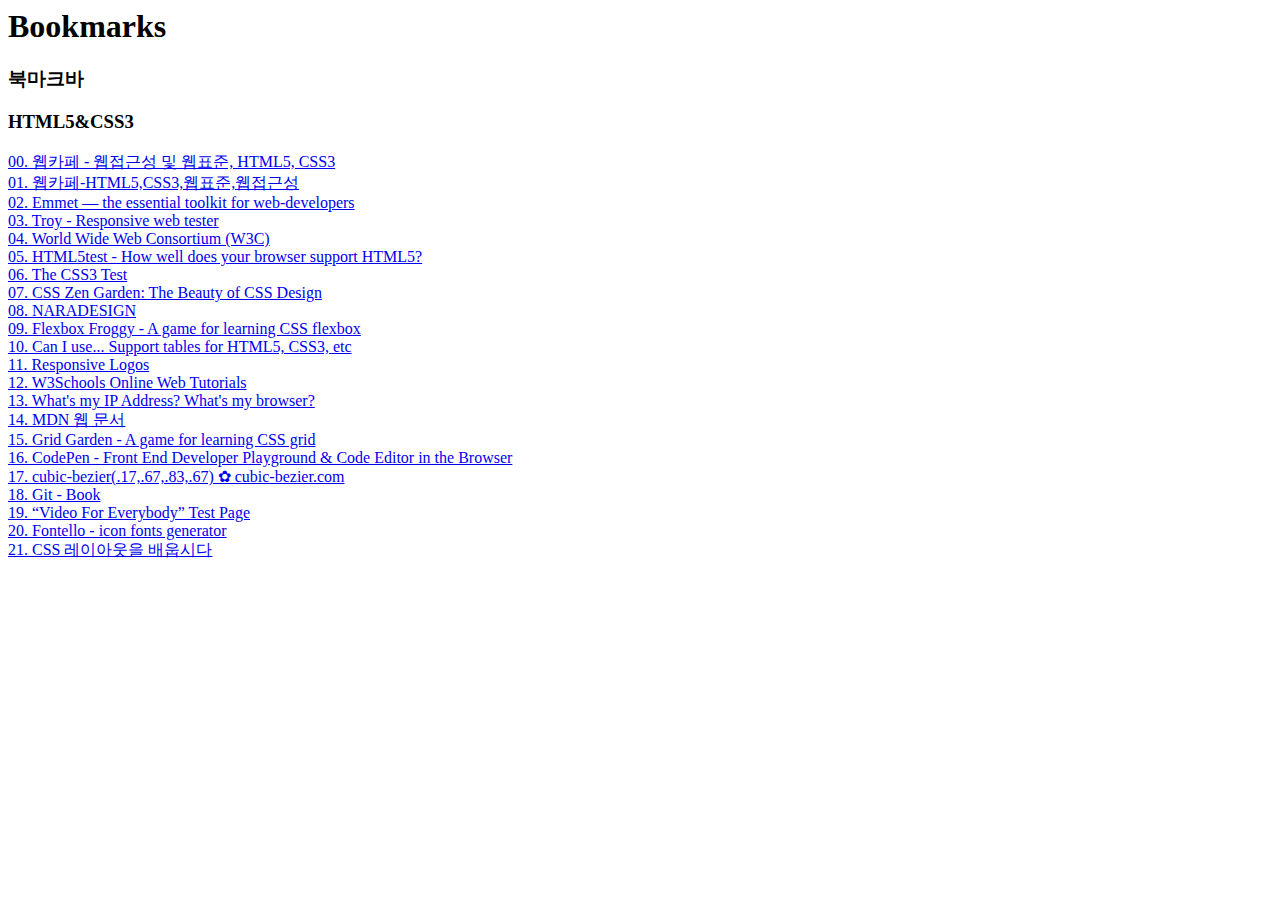
<file: bookmarks.html>
<!DOCTYPE NETSCAPE-Bookmark-file-1>
<!-- This is an automatically generated file.
     It will be read and overwritten.
     DO NOT EDIT! -->
<META HTTP-EQUIV="Content-Type" CONTENT="text/html; charset=UTF-8">
<TITLE>Bookmarks</TITLE>
<H1>Bookmarks</H1>
<DL><p>
    <DT><H3 ADD_DATE="1511744597" LAST_MODIFIED="1511745248" PERSONAL_TOOLBAR_FOLDER="true">북마크바</H3>
    <DL><p>
        <DT><H3 ADD_DATE="1511745182" LAST_MODIFIED="1512098220">HTML5&amp;CSS3</H3>
        <DL><p>
            <DT><A HREF="https://seulbi.github.io/" ADD_DATE="1511746199" ICON="[data-uri]">00. 웹카페 - 웹접근성 및 웹표준, HTML5, CSS3</A>
            <DT><A HREF="https://seulbinim.github.io/" ADD_DATE="1511745248" ICON="[data-uri]">01. 웹카페-HTML5,CSS3,웹표준,웹접근성</A>
            <DT><A HREF="https://emmet.io/" ADD_DATE="1511745297" ICON="[data-uri]">02. Emmet — the essential toolkit for web-developers</A>
            <DT><A HREF="http://troy.labs.daum.net/" ADD_DATE="1511750260" ICON="[data-uri]">03. Troy - Responsive web tester</A>
            <DT><A HREF="https://www.w3.org/" ADD_DATE="1511755486" ICON="[data-uri]">04. World Wide Web Consortium (W3C)</A>
            <DT><A HREF="http://html5test.com/" ADD_DATE="1511755881" ICON="[data-uri]">05. HTML5test - How well does your browser support HTML5?</A>
            <DT><A HREF="http://css3test.com/" ADD_DATE="1511756108" ICON="[data-uri]">06. The CSS3 Test</A>
            <DT><A HREF="http://csszengarden.com/" ADD_DATE="1511756350" ICON="[data-uri]">07. CSS Zen Garden: The Beauty of CSS Design</A>
            <DT><A HREF="http://naradesign.net/wp/" ADD_DATE="1511761179" ICON="[data-uri]">08. NARADESIGN</A>
            <DT><A HREF="http://flexboxfroggy.com/" ADD_DATE="1511764382" ICON="[data-uri]">09. Flexbox Froggy - A game for learning CSS flexbox</A>
            <DT><A HREF="https://caniuse.com/" ADD_DATE="1511829650" ICON="[data-uri]">10. Can I use... Support tables for HTML5, CSS3, etc</A>
            <DT><A HREF="http://responsivelogos.co.uk/" ADD_DATE="1511830739" ICON="[data-uri]">11. Responsive Logos</A>
            <DT><A HREF="https://www.w3schools.com/" ADD_DATE="1511831116" ICON="[data-uri]">12. W3Schools Online Web Tutorials</A>
            <DT><A HREF="https://bestvpn.org/whats-my-ip/" ADD_DATE="1511843078">13. What&#39;s my IP Address? What&#39;s my browser?</A>
            <DT><A HREF="https://developer.mozilla.org/ko/" ADD_DATE="1511843933" ICON="[data-uri]">14. MDN 웹 문서</A>
            <DT><A HREF="http://cssgridgarden.com/" ADD_DATE="1511850606" ICON="[data-uri]">15. Grid Garden - A game for learning CSS grid</A>
            <DT><A HREF="https://codepen.io/" ADD_DATE="1511932703" ICON="[data-uri]">16. CodePen - Front End Developer Playground &amp; Code Editor in the Browser</A>
            <DT><A HREF="http://cubic-bezier.com/#.17,.67,.83,.67" ADD_DATE="1511938573" ICON="[data-uri]">17. cubic-bezier(.17,.67,.83,.67) ✿ cubic-bezier.com</A>
            <DT><A HREF="https://git-scm.com/book/ko/v2" ADD_DATE="1512030447" ICON="[data-uri]">18. Git - Book</A>
            <DT><A HREF="http://camendesign.com/code/video_for_everybody/test.html" ADD_DATE="1512090316" ICON="[data-uri]">19. “Video For Everybody” Test Page</A>
            <DT><A HREF="http://fontello.com/" ADD_DATE="1512096335" ICON="[data-uri]">20. Fontello - icon fonts generator</A>
            <DT><A HREF="http://ko.learnlayout.com/" ADD_DATE="1512098220" ICON="[data-uri]">21. CSS 레이아웃을 배웁시다</A>
        </DL><p>
    </DL><p>
</DL><p>
</file>
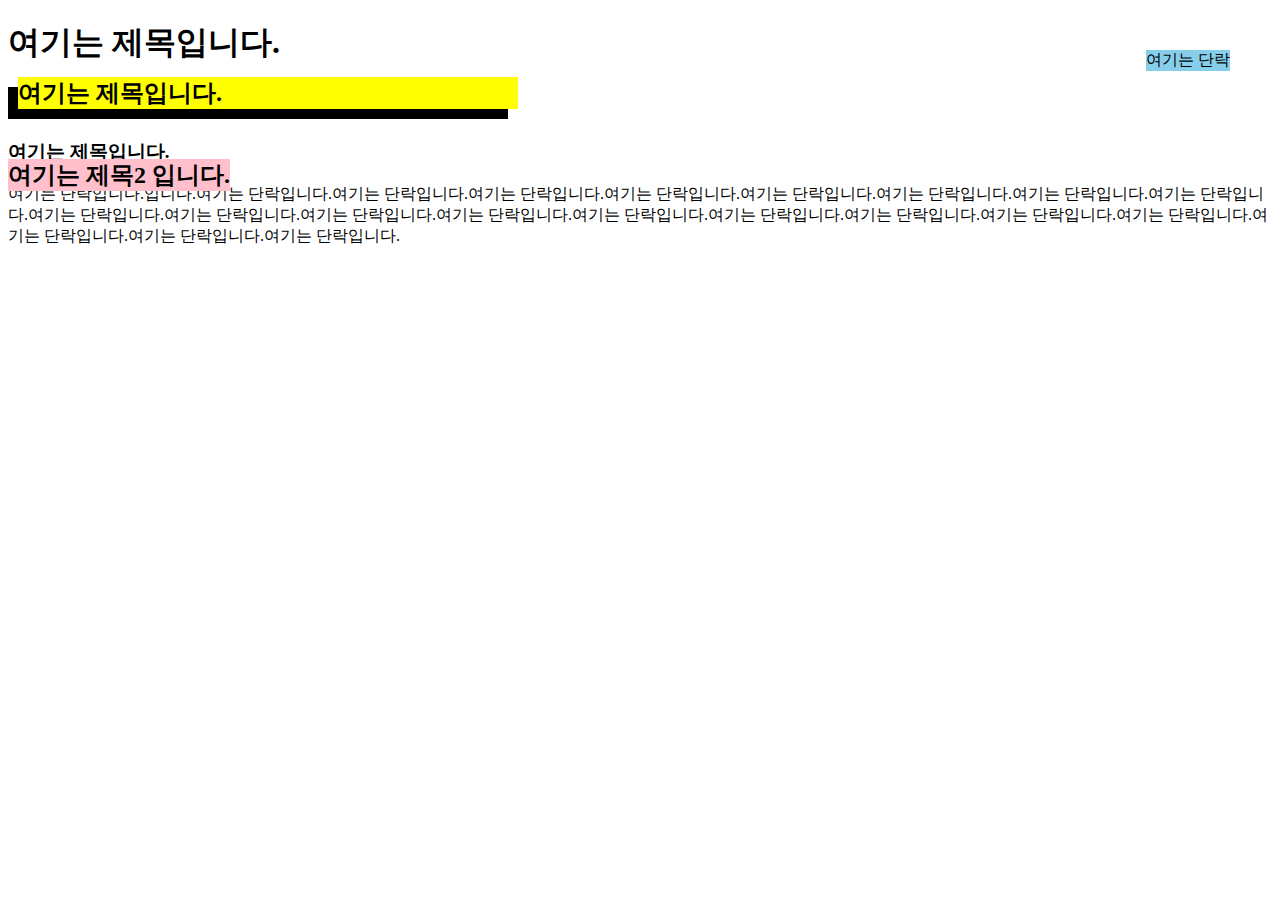
<file: position.html>
<!DOCTYPE html>
<html lang="ko-KR">

<head>
  <meta charset="UTF-8">
  <meta name="viewport" content="width=device-width, initial-scale=1.0">
  <meta http-equiv="X-UA-Compatible" content="ie=edge">
  <title>포지션 속성의 활용</title>
  <style>
    .shadow {
      background-color: black;
      width: 500px;
    }
    
    .shadow h2 {
      position: relative;
      top: -10px;
      left: 10px;
      background-color: yellow;
    }
    
    .box {
      position: relative;
    }
    
    .box h2 {
      background-color: pink;
      position: absolute;
      left: 0;
      top: 0;
    }
    
    span {
      background-color: skyblue;
      position: fixed;
      top: 50px;
      right: 50px;
    }
  </style>
</head>

<body>
  <h1>여기는 제목입니다.</h1>
  <div class="shadow">
    <h2>여기는 제목입니다.</h2>
  </div>
  <div class="box">
    <h2>여기는 제목2 입니다.</h2>
  </div>
  <h3>여기는 제목입니다.</h3>
  <p>여기는 단락입니다.<span>여기는 단락</span>입니다.여기는 단락입니다.여기는 단락입니다.여기는 단락입니다.여기는 단락입니다.여기는 단락입니다.여기는 단락입니다.여기는 단락입니다.여기는 단락입니다.여기는 단락입니다.여기는 단락입니다.여기는 단락입니다.여기는 단락입니다.여기는 단락입니다.여기는 단락입니다.여기는 단락입니다.여기는 단락입니다.여기는 단락입니다.여기는 단락입니다.여기는 단락입니다.여기는 단락입니다.</p>
</body>

</html>
</file>
